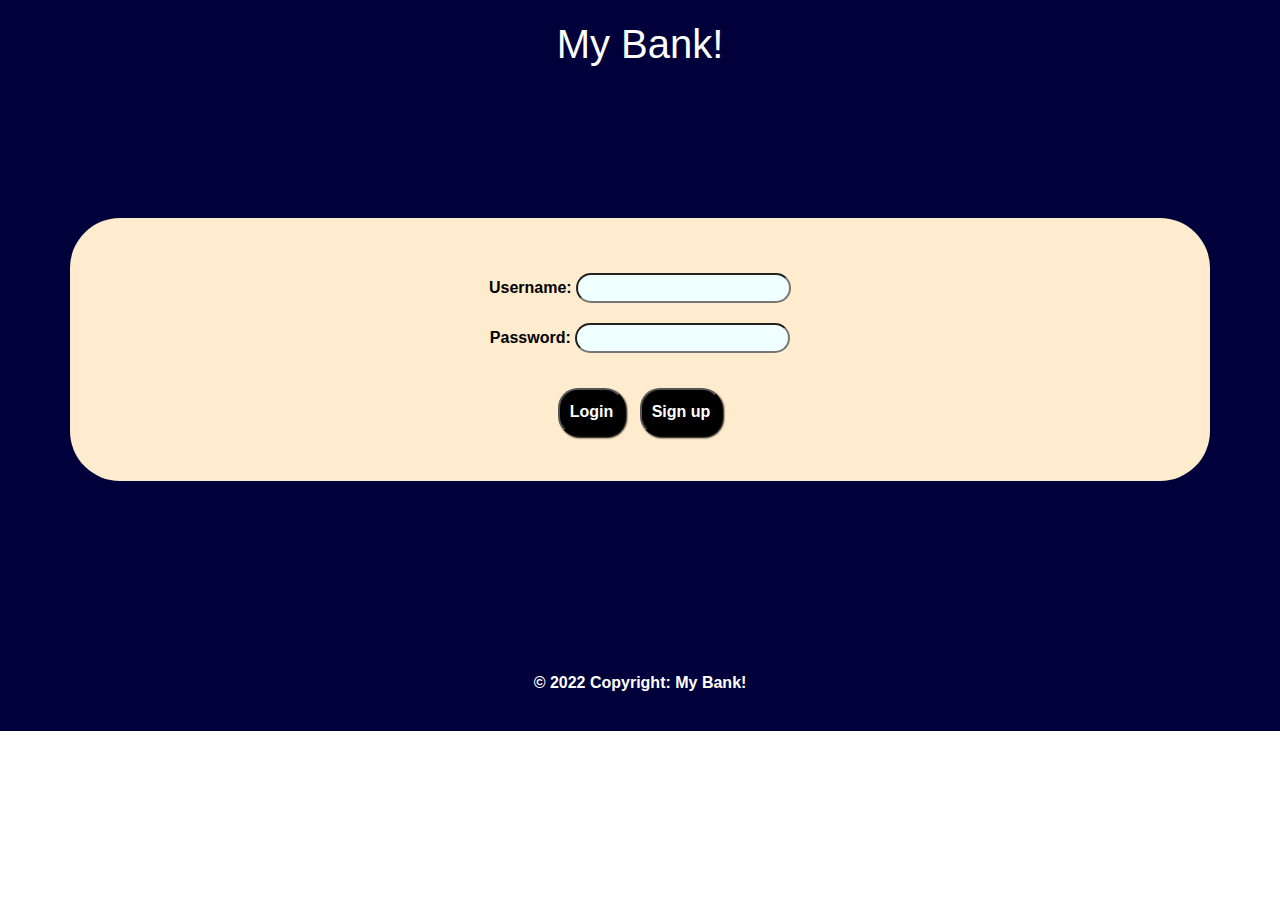
<file: index.html>
<!DOCTYPE html>
<html lang="en">
<head>
    <meta charset="UTF-8">
    <meta http-equiv="X-UA-Compatible" content="IE=edge">
    <meta name="viewport" content="width=device-width, initial-scale=1.0">
    <title>My Bank!</title>
    <link rel="stylesheet" href="style.css">
    <link rel="stylesheet" href="https://cdnjs.cloudflare.com/ajax/libs/font-awesome/6.1.1/css/all.min.css">
    <link rel="stylesheet" href="bootstrap/css/bootstrap.css">
    <link rel="stylesheet" href="bootstrap/css/font-awesome.css">
</head>
<body>
                        <!-- home Page --> 
     <div class="Login">
        <h1>My Bank!</h1>
        <div class="login_form container">
            <form action="Login">
                <label for="user_name"><b> Username:</b></label>
                <input type="text" name="user_name" id="user_name"><br>
                <label for="password"><b> Password:</b></label>
                <input type="password" name="password" id="password"><br>
                <button><b>Login</b></button>
                <button><b>Sign up</b></button>
            </form>
        </div>
     </div>
     <div class="footer">
     <p><b> © 2022 Copyright: My Bank! </b></p>
    </div>
</body>
</html>
</file>
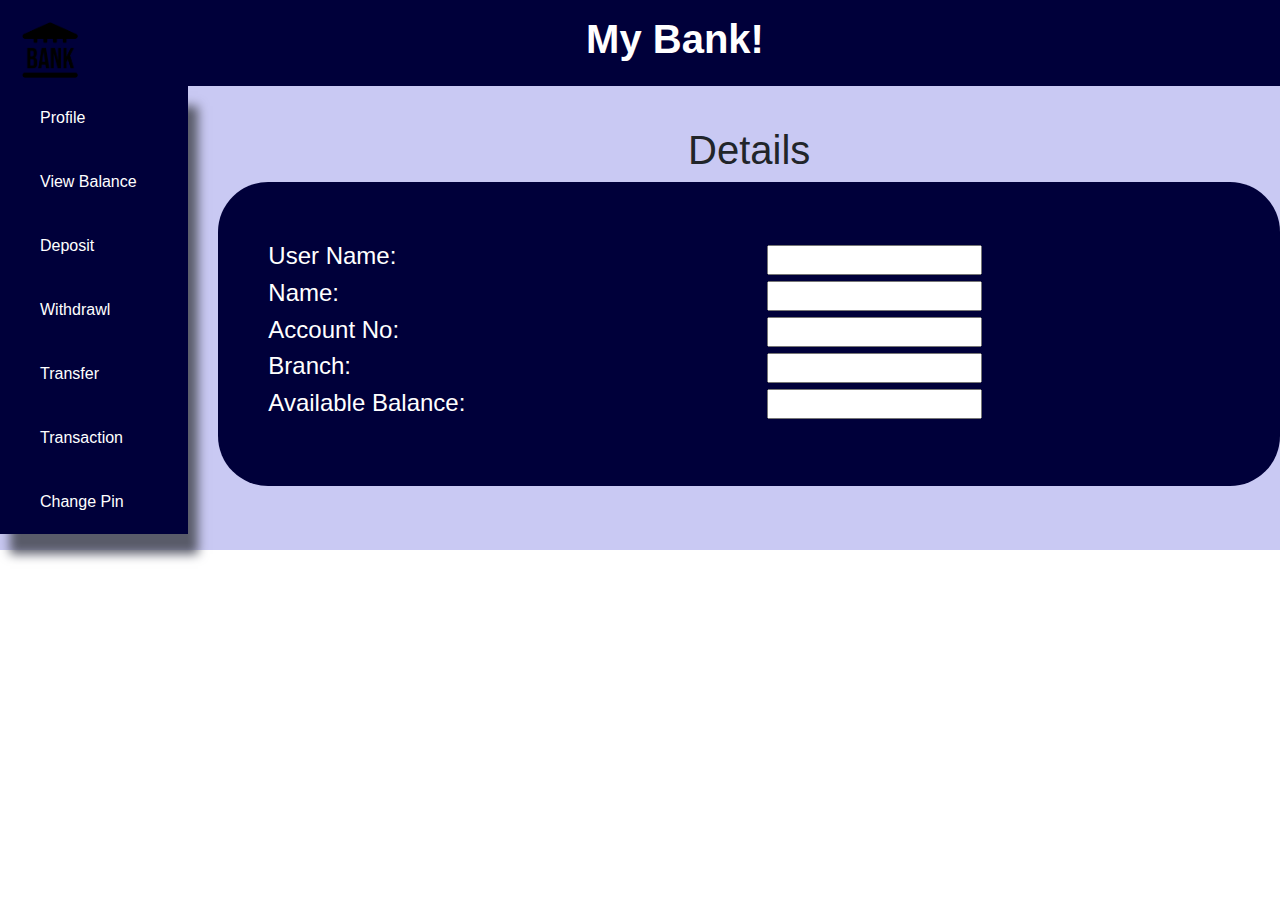
<file: user.html>
<!DOCTYPE html>
<html lang="en">
<head>
    <meta charset="UTF-8">
    <meta http-equiv="X-UA-Compatible" content="IE=edge">
    <meta name="viewport" content="width=device-width, initial-scale=1.0">
    <title>Profile!</title>
    <link rel="stylesheet" href="style1.css">
    <link rel="stylesheet" href="https://cdnjs.cloudflare.com/ajax/libs/font-awesome/6.1.1/css/all.min.css">
    <link rel="stylesheet" href="bootstrap/css/bootstrap.css">
    <link rel="stylesheet" href="bootstrap/css/font-awesome.css">
</head>
<body>
                       <!--Bank-->
    <div class="My_bank">
        <img src="img/—Pngtree—bank icon_6057224.png" alt="bank">
        <h1><b>My Bank!</b></h1>
    </div>
                      <!--Services-->
    <div class="service ">
        <div class="row">
            <div class="col-sm-2">
            <div class="service_button " ">
                <ul>
                <li><a class="btns" href="#">Profile</a></li>
                <li><a class="btns" href="#">View Balance</a></li>
                <li><a class="btns" href="#">Deposit</a></li>
                <li><a class="btns" href="#">Withdrawl</a></li>
                <li><a class="btns" href="#">Transfer</a></li>
                <li><a class="btns" href="#">Transaction</a></li>
                <li><a class="btns" href="#">Change Pin</a></li>
            </ul>
        </div>
    </div>
                      <!--User_Details-->
       <div class="col-sm-10 detail">
        <h1>Details</h1>
        <div class="sub_detail ">
            <div class="row">
                <div class="col-sm-6">
                    <h4>User Name:</h4>
                    <h4>Name:</h4>
                    <h4>Account No:</h4>
                    <h4>Branch:</h4>
                    <h4>Available Balance:</h4>
                </div> 
                <div class="col-sm-6">
            <input type="text" name="" id="usr_detail"><br>
            <input type="password" name="" id="usr_detail"><br>
            <input type="text" name="" id="usr_detail"><br>
            <input type="text" name="" id="usr_detail"><br>
            <input type="number" name="" id="usr_detail"><br>
                </div>
            </div>
        </div>
       </div>
</div>
</div>
</body>
</html>
</file>
<file: style.css>
.Login{
    text-align: center;
    background-color: rgb(0, 0, 58);
    color: white;
    padding: 20px;
    height: 100%;
}
.login_form {
    background-color:blanchedalmond;
    color: black;
    padding: 40px;
    margin:  150px;
    border-radius: 50px;
}
.login_form button{
    padding: 10px;
    margin: 5px;
    margin-top: 30px;
    background-color: black;
    color: white;
    border-radius: 20px;
    box-shadow: 2px 2px 2px black;
}
#user_name{
    border-radius: 20px;
    background-color: azure;
    margin-top: 15px;
}
#password{
    border-radius: 20px;
    background-color: azure;
    margin-top: 15px;
}
.footer{
    padding: 20px;
    text-align: center;
    color: white;
    background-color: rgb(0, 0, 58);
}
</file>
<file: style1.css>
.My_bank{
    text-align: center;
    background-color:  rgb(0, 0, 58);
    padding: 15px;  
    color: white;
}
.My_bank img{
    width: 70px;
    height: auto;
    float: left;
}
.service{
    text-align: center;
    background-color:  rgb(201, 201, 243) ;
}
.service_button {
    background-color:  rgb(0, 0, 58);
    box-shadow: 10px 20px 10px rgb(89, 91, 105);
    text-align: left;
    height: auto;
}
.service_button ul li {
    padding: 20px 0px;
    list-style: none;
}
.btns{
    padding: 35px 0px;
    color: white;
}
.detail{
    text-align: center;
    padding: 40px;
}
.sub_detail{
    background-color:  rgb(0, 0, 58);
    border-radius: 50px;
    color: white;
    padding: 60px 50px;
    text-align: left;
}
#usr_detail{
    margin: 3px;
    
}
</file>
